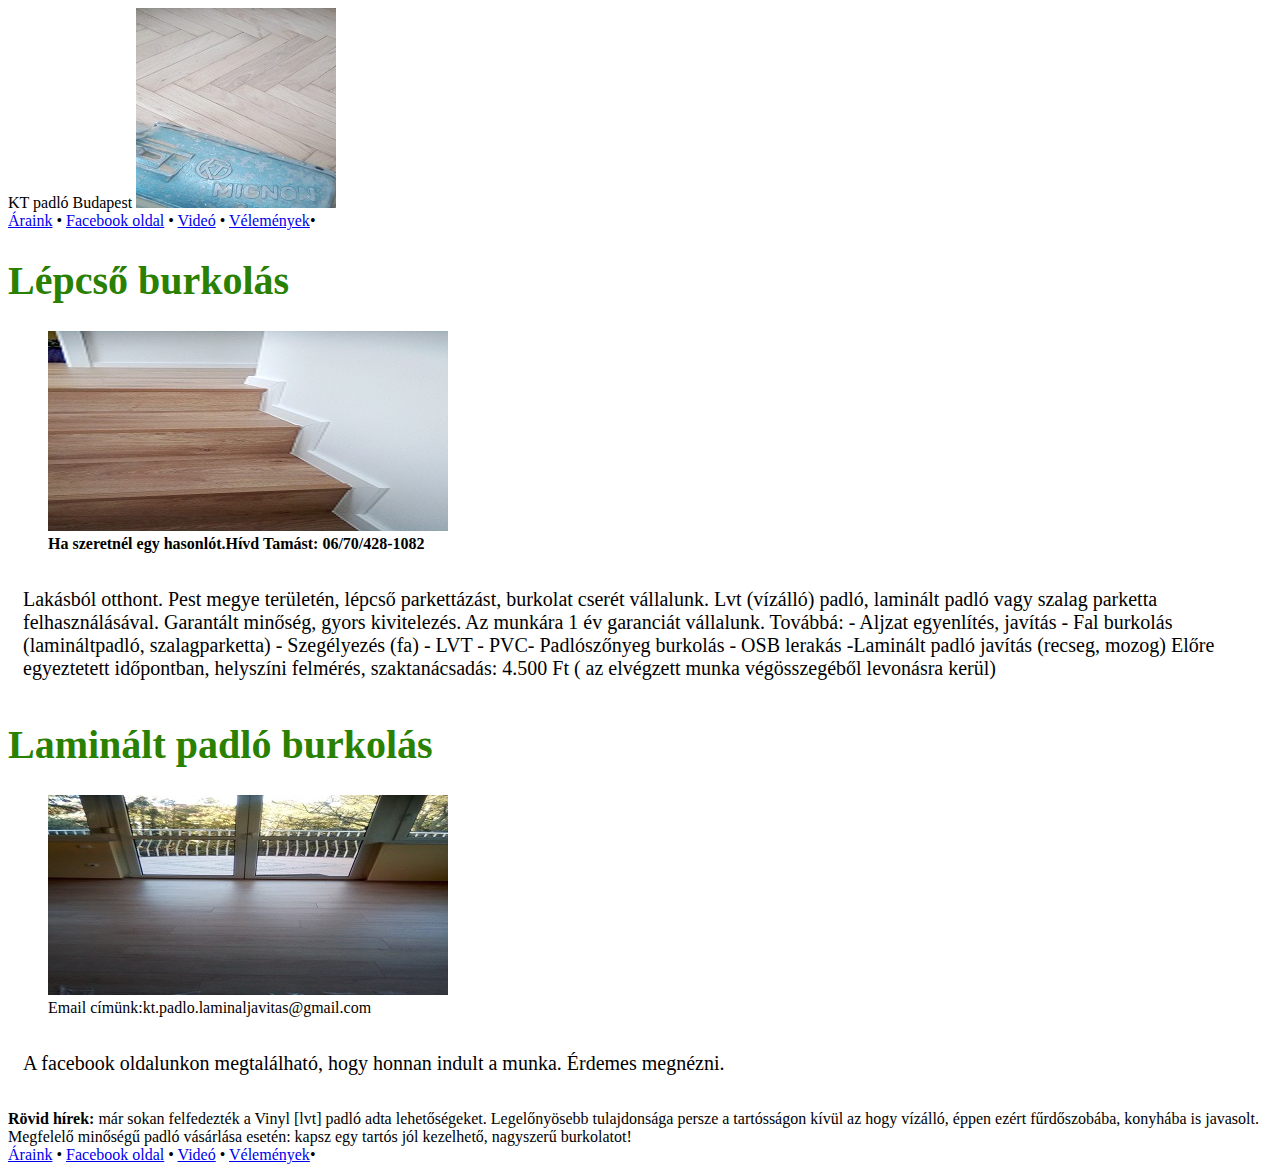
<file: index.html>
<!DOCTYPE html>
<html lang="en">
<head>
    <meta charset="UTF-8">
    <meta name="viewport" content="width=device-width, initial-scale=1.0">
    <link rel="stylesheet" href="style.css" >
    
    <title>KT padló Budapest</title>
</head>
<body>
    <div id="wrapper">
        <header>
           KT padló <span>Budapest </span>
           <img src="/logo.jpg"alt="kabalánk">

        </header>
        <nav>
            <a href="/about.html">Áraink</a> •
            <a href="https://www.facebook.com/KTpadlo.Komaromi.Tamas/?modal=admin_todo_tour ">Facebook oldal</a> •
            <a href="/videó.html">Videó</a> •
            <a href="/vélemények.html">Vélemények</a>•
       
        </nav>
        <section>
            <article>
                <h1>Lépcső burkolás</h1>
                <figure>
                    <img src="/lépcsö1.jpg" alt="kész lépcső"/>
                    <figcaption>
                      <b> Ha szeretnél egy hasonlót.Hívd Tamást: 06/70/428-1082</b>
                    </figcaption>
                </figure>
                <p>Lakásból otthont. Pest megye területén, lépcső parkettázást, burkolat cserét vállalunk. Lvt (vízálló) padló, laminált padló vagy szalag parketta felhasználásával. Garantált minőség, gyors kivitelezés. Az  munkára 1 év garanciát vállalunk. Továbbá:
                - Aljzat egyenlítés, javítás
                - Fal burkolás (lamináltpadló, szalagparketta)
                - Szegélyezés (fa)
                - LVT - PVC- Padlószőnyeg burkolás
                - OSB lerakás
                -Laminált padló javítás (recseg, mozog)
                Előre egyeztetett időpontban, helyszíni felmérés, szaktanácsadás: 4.500 Ft ( az elvégzett munka végösszegéből levonásra kerül)</p>
            </article>
            <article>
                <h1>Laminált padló burkolás</h1>
                <figure>
                    <img src="/laminált1.jpg" alt="kész laminált padló"/>
                    <figcaption>
                        Email címünk:kt.padlo.laminaljavitas@gmail.com
                    </figcaption>
                </figure>
                <p>A facebook oldalunkon megtalálható, hogy honnan indult a munka. Érdemes megnézni.</p>
            </article>
        </section>
        <aside> <b>Rövid hírek:</b> már sokan felfedezték a Vinyl [lvt] padló adta lehetőségeket. Legelőnyösebb tulajdonsága persze a tartósságon kívül az hogy vízálló, éppen ezért fűrdőszobába, konyhába is javasolt. Megfelelő minőségű padló vásárlása esetén: kapsz egy tartós jól kezelhető, nagyszerű burkolatot! </aside>


        <div class="clear"></div>
    </div>
    <footer>
            <a href="/about.html">Áraink</a> •
            <a href="https://www.facebook.com/KTpadlo.Komaromi.Tamas/?modal=admin_todo_tour ">Facebook oldal</a> •
            <a href="/videó.html">Videó</a> •
            <a href="/vélemények.html">Vélemények</a>•
       </footer>
</file>
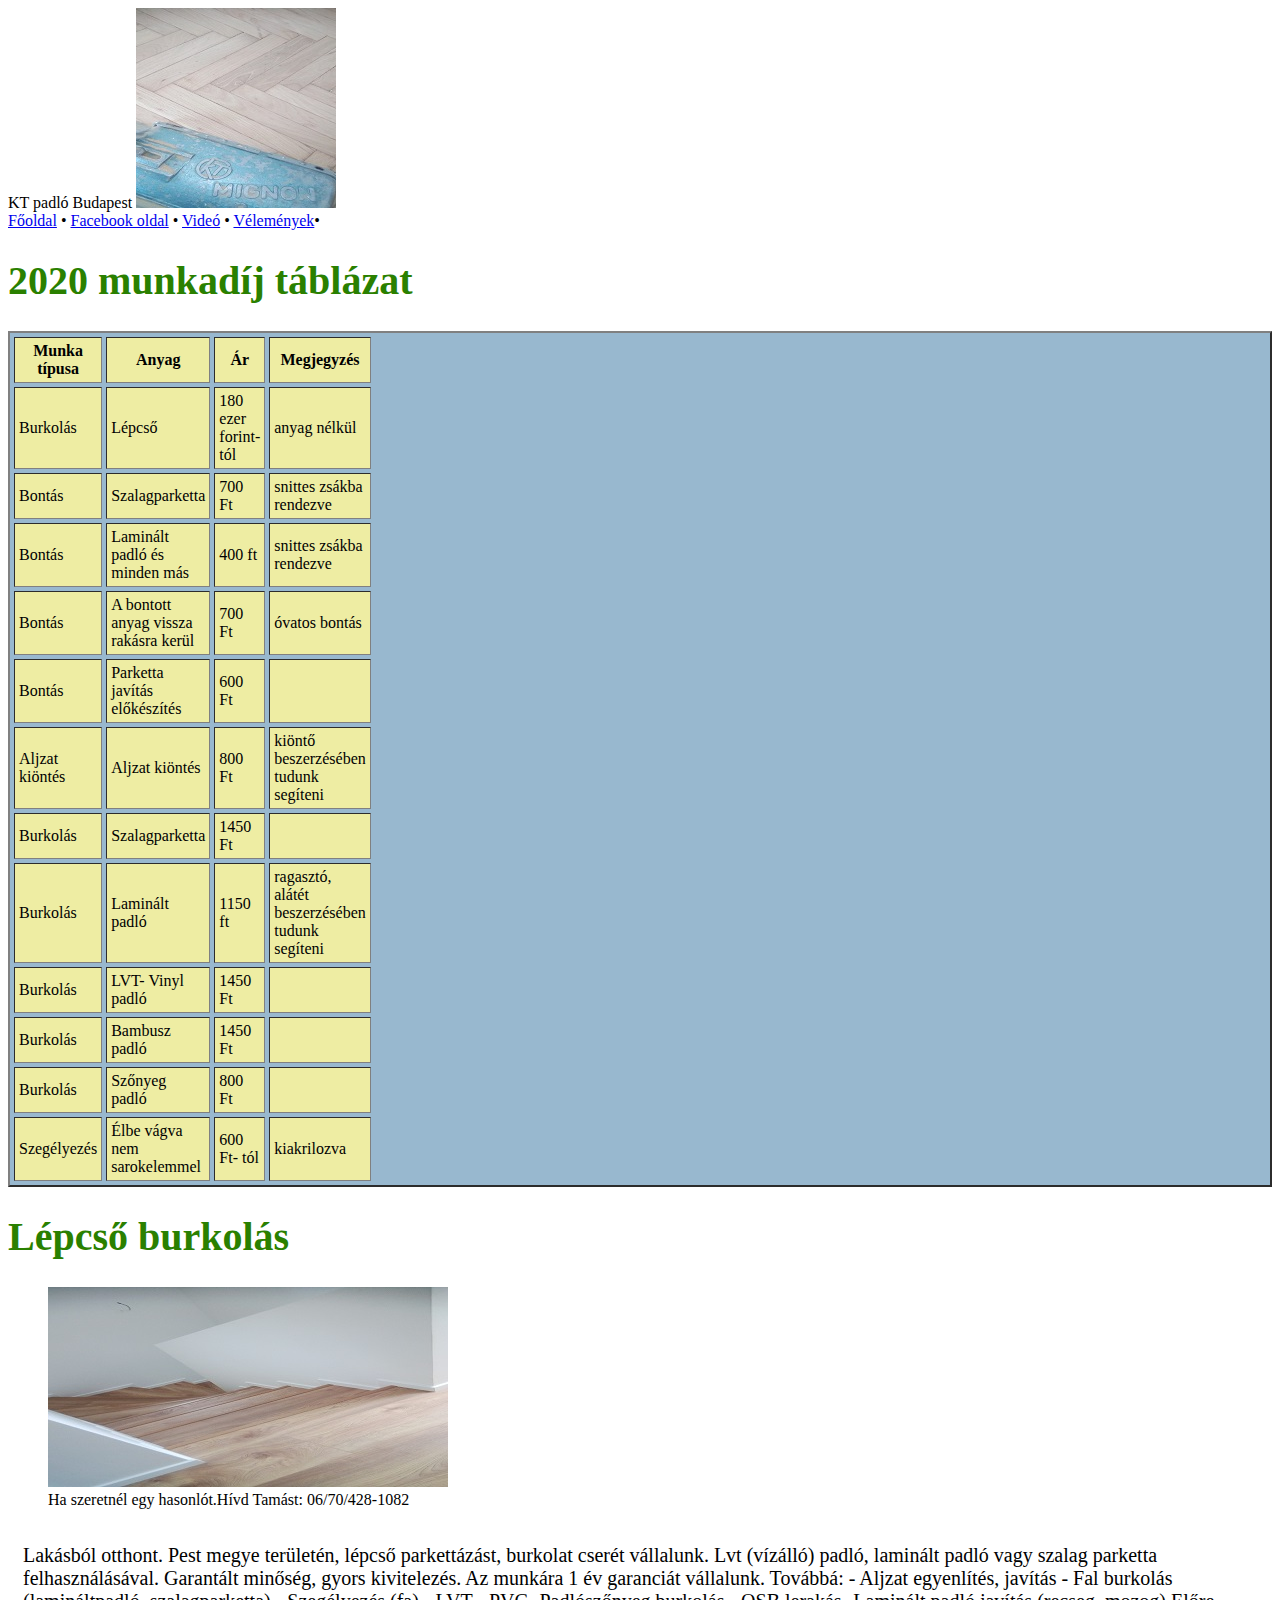
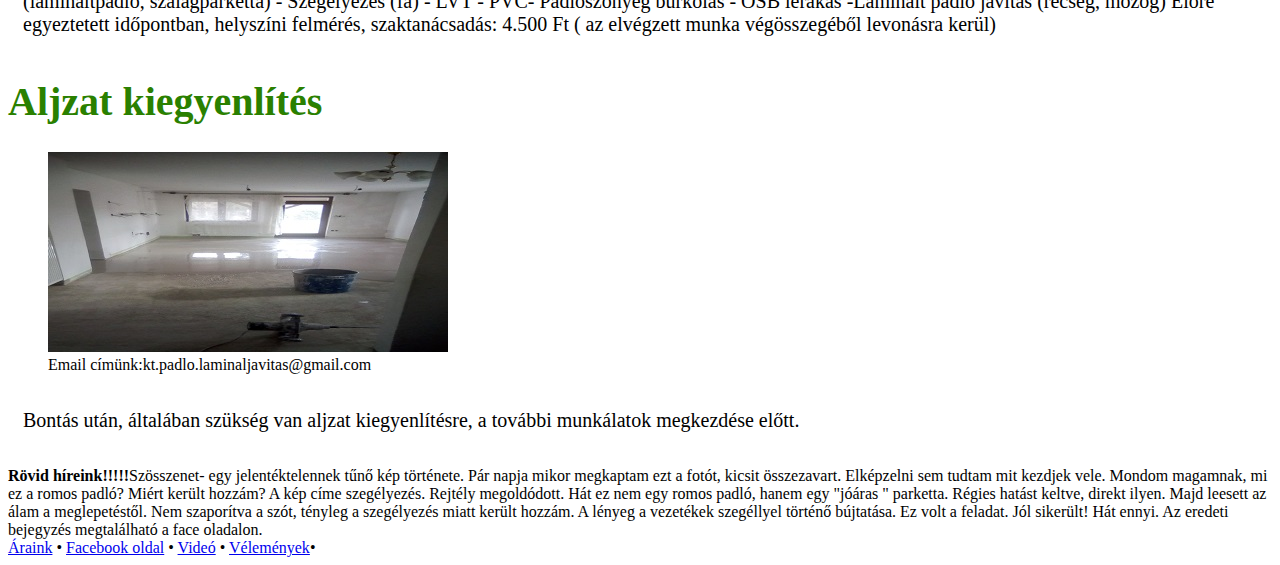
<file: about.html>
<!DOCTYPE html>
<html lang="en">
<head>
    <meta charset="UTF-8">
    <meta name="viewport" content="width=device-width, initial-scale=1.0">
    <title>KT padló Budapest</title>
    <head>
        <meta charset="UTF-8">
        <meta name="viewport" content="width=device-width, initial-scale=1.0">
        <style type="text/css"> 
                @import url("style.css");
         
          </style> 
</head>
<body>
    <div id="wrapper">
        <header>
           KT padló <span>Budapest </span>
           <img src="/logo.jpg"alt="kabalánk">
        </header>
        <nav>
            <a href="/index.html">Főoldal</a> •
            <a href="https://www.facebook.com/KTpadlo.Komaromi.Tamas/?modal=admin_todo_tour ">Facebook oldal</a> •
            <a href="/videó.html">Videó</a> •
            <a href="/vélemények.html">Vélemények</a>•
        </nav>
        
        
    <nav>
     <from >
    <table cellpadding="4" cellspacing="4" border="2" bgcolor="#98B8CF">
    <colgroup style="background: rgb(238, 237, 163);"> </colgroup>
    <colgroup style="background: rgb(238, 237, 163);" span="2" align="right">
    </colgroup>
    <colgroup style="background: rgb(238, 237, 163);" span="3">
    <col align="left">
    <col align="right" span="2" width="600">
    </colgroup>

                  
    <tr>
        <th>Munka típusa</th>
        <th>Anyag</th>
        <th>Ár</th>
        <th>Megjegyzés</th>
       
       </tr>
       <thead><H1>2020 munkadíj táblázat</H1></thead>
       <tbody>
       <tr>
        <td>Burkolás</td><td>Lépcső</td><td>180 ezer forint-tól </td><td>anyag nélkül</td>
       </tr>
       <tr>
        <td>Bontás</td><td>Szalagparketta</td><td>700 Ft </td><td>snittes zsákba  rendezve</td>
       </tr>
       </tbody>
       <tbody >
       <tr>
        <td>Bontás </td><td>Laminált padló és minden más</td><td>400 ft  </td><td>snittes zsákba rendezve</td>
       </tr>
       </tbody>
       <tbody>
           <tr>
            <td>Bontás</td><td>A bontott anyag vissza rakásra kerül</td><td> 700 Ft </td><td>óvatos bontás</td>
           </tr>
           <tr>
            <td>Bontás</td><td>Parketta javítás előkészítés</td><td>600 Ft </td><td></td>
           </tr>
           </tbody>
           <tbody>
               <tr>
                <td>Aljzat kiöntés</td><td>Aljzat kiöntés</td><td>800 Ft</td><td>kiöntő beszerzésében tudunk segíteni</td>
               </tr>
               <tr>
                <td>Burkolás</td><td>Szalagparketta</td><td>1450 Ft </td><td></td>
               </tr>
               </tbody>
               <tbody >
               <tr>
                <td>Burkolás </td><td>Laminált padló</td><td>1150 ft  </td><td>ragasztó, alátét beszerzésében tudunk segíteni</td>
               </tr>
               </tbody>
               <tbody>
                   <tr>
                    <td>Burkolás</td><td>LVT- Vinyl padló</td><td> 1450 Ft </td><td></td>
                   </tr>
                   <tr>
                    <td>Burkolás</td><td>Bambusz padló</td><td>1450 Ft </td><td></td>
                   </tr>
                   </tbody>
                   <tbody>
                       <tr>
                        <td>Burkolás</td><td>Szőnyeg padló</td><td> 800 Ft </td><td></td>
                       </tr>
                       <tr>
                        <td>Szegélyezés</td><td>Élbe vágva nem sarokelemmel</td><td>600 Ft- tól </td><td>kiakrilozva</td>
                       </tr>
                       </tbody>
             </table>
           </from>

          </from>  
        </nav>
        <section>
            <article>
                <h1>Lépcső burkolás</h1>
                <figure>
                    <img src=/lépcső2.jpg alt="kész lépcső"/>
                    <figcaption>
                       Ha szeretnél egy hasonlót.Hívd Tamást: 06/70/428-1082
                    </figcaption>
                </figure>
                <p>Lakásból otthont. Pest megye területén, lépcső parkettázást, burkolat cserét vállalunk. Lvt (vízálló) padló, laminált padló vagy szalag parketta felhasználásával. Garantált minőség, gyors kivitelezés. Az  munkára 1 év garanciát vállalunk. Továbbá:
                - Aljzat egyenlítés, javítás
                - Fal burkolás (lamináltpadló, szalagparketta)
                - Szegélyezés (fa)
                - LVT - PVC- Padlószőnyeg burkolás
                - OSB lerakás
                -Laminált padló javítás (recseg, mozog)
                Előre egyeztetett időpontban, helyszíni felmérés, szaktanácsadás: 4.500 Ft ( az elvégzett munka végösszegéből levonásra kerül)</p>
            </article>
            <article>
                <h1>Aljzat kiegyenlítés</h1>
                <figure>
                    <img src="/ajzatkiőntés1.jpg" alt="Aljzat kiegyenlítés"/>
                    <figcaption>
                        Email címünk:kt.padlo.laminaljavitas@gmail.com
                    </figcaption>
                </figure>
                <p>Bontás után, általában szükség van aljzat kiegyenlítésre, a további munkálatok megkezdése előtt. </p>
            </article>
        </section>
        <aside><b> Rövid híreink!!!!!</b>Szösszenet- egy jelentéktelennek tűnő kép története. Pár napja mikor megkaptam ezt a fotót, kicsit összezavart. Elképzelni sem tudtam mit kezdjek vele. Mondom magamnak, mi ez a romos padló? Miért került hozzám? A kép címe szegélyezés. Rejtély megoldódott. Hát ez nem egy romos padló, hanem egy "jóáras " parketta. Régies hatást keltve, direkt ilyen. Majd leesett az álam a meglepetéstől. Nem szaporítva a szót, tényleg a szegélyezés miatt került hozzám. A lényeg a vezetékek szegéllyel történő bújtatása. Ez volt a feladat. Jól sikerült! Hát ennyi. Az eredeti bejegyzés megtalálható a face oladalon. </aside>

        <div class="clear"></div>
    </div>
    <footer>
            <a href="/index.html">Áraink</a> •
            <a href="https://www.facebook.com/KTpadlo.Komaromi.Tamas/?modal=admin_todo_tour ">Facebook oldal</a> •
            <a href="/videó.html">Videó</a> •
            <a href="/vélemények.html">Vélemények</a>•
    </footer>
    
    
</body>
</html>
</file>
<file: style.css>
H1 {color:#2a8000;
    font-size: 30pt;
    text-align:left;
  
  }
  
  P {
    font-size: 15pt;
    padding: 15px;
    color: #000000
  }

  h3 {font-size: 15pt;
    padding: 15px;
    color:#2a8000;
    text-align: left;
    
   }
  ul {
    font-size: 13pt;
    text-align:left;
    color:#2a8000;
  }
  .box {  
    width: 1300px;  
    background: #bbb;  
    border: 1px solid #000;  
  }  
    
  .box p {  
    border: 1px dotted #f00;  
  }  .box .content {  
    background: url(img/IMG_20200213_120739.jpg) bottom;  
  }  
    
  .box .content p {  
    border: 1px dotted #f00;  
  }  .box h2 {           
    margin: 0;  
    padding: 0;  
    overflow: hidden;  
    height: 30px;  
  }  
  div.balra_igazitott
  {
  float: left;
  width: calc(100% - 180px);
  height: 200px;
  background-color: #ffff66;
  border: 0px solid #aaa;
  }
  
  div.jobbra_igazitott
  {
  float: right;
  width: 180px;
  height: 200px;
  background-color: #aaddff;
  border: 0px solid #aaa;
  }
</file>
